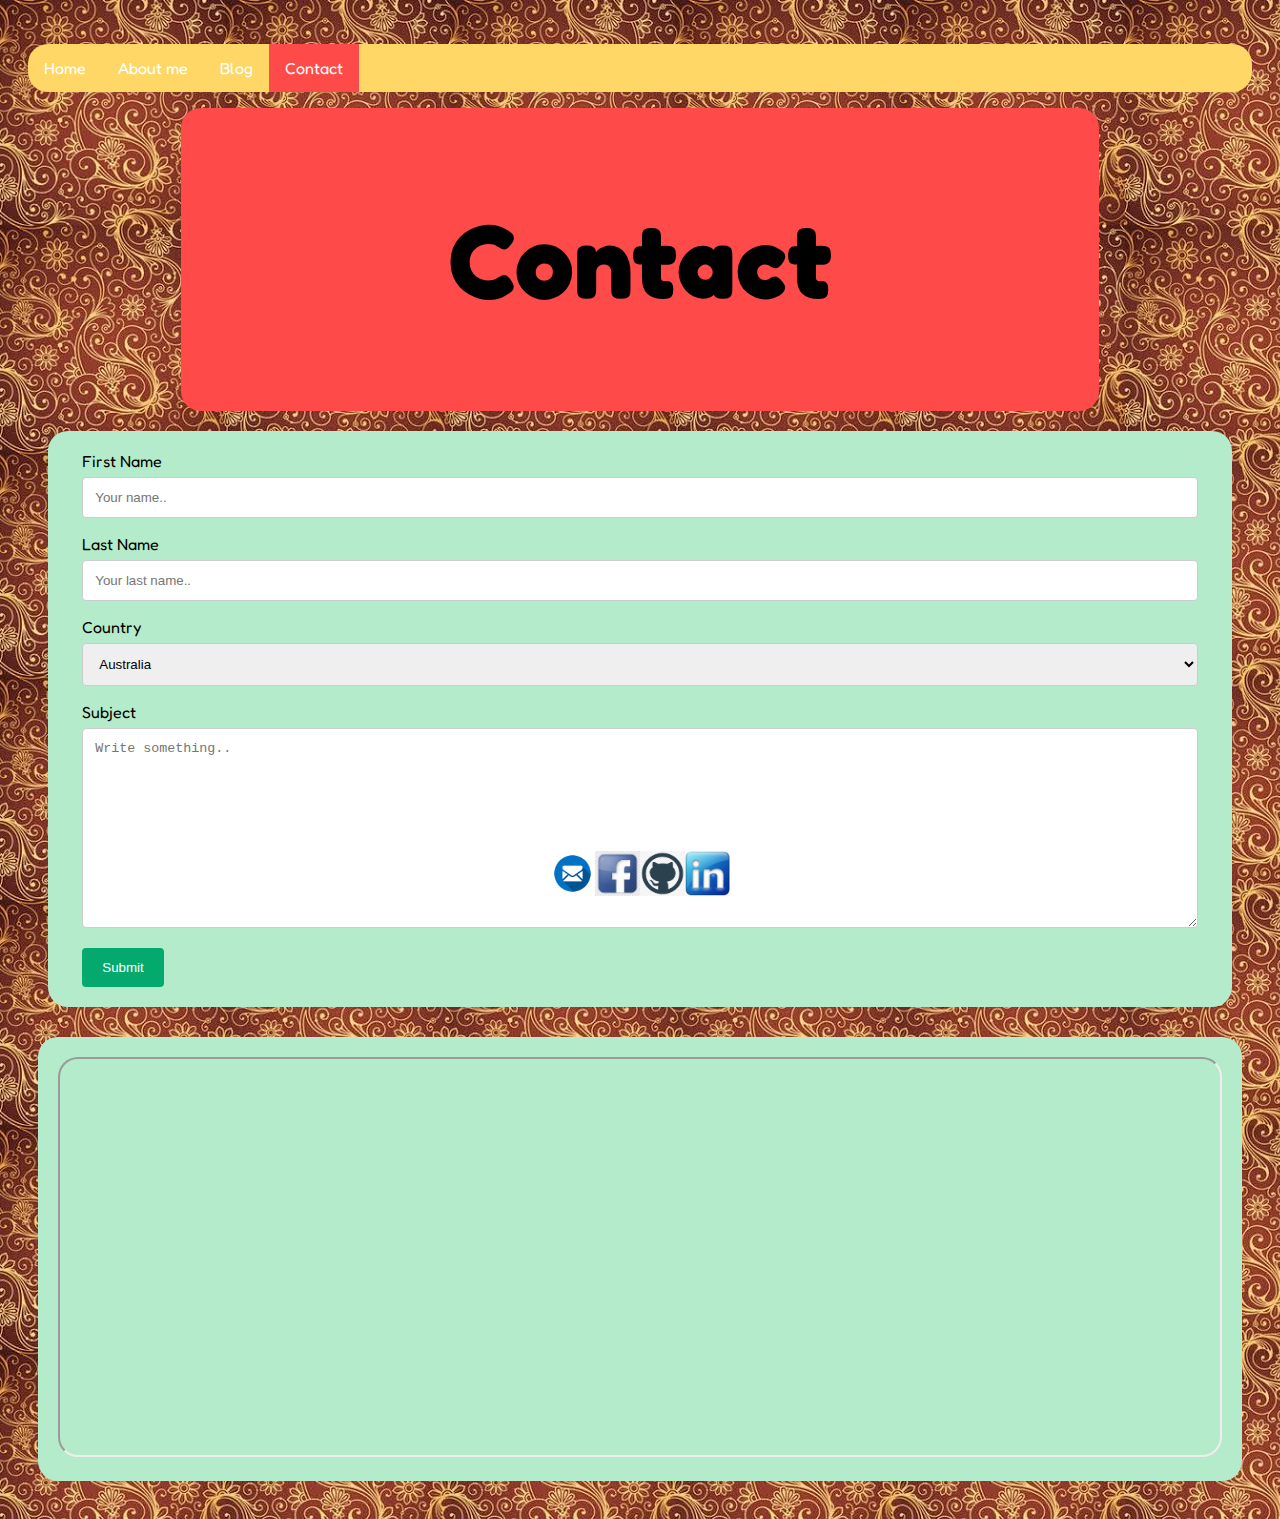
<file: Contactme.html>
<!DOCTYPE html>
<html lang="en">
<head>
    <meta charset="UTF-8">
    <meta http-equiv="X-UA-Compatible" content="IE=edge">
    <meta name="viewport" content="width=device-width, initial-scale=1.0">
    <link rel="stylesheet" href="contactmestyle.css"/>
    <title>Contact me</title>
    <link rel="icon" type="image/x-icon" href="/images/favicon.ico">  
</head>
<body>
  <ul class="topnav">
    <li><a  href="index.html">Home</a></li>
    <li><a href="aboutme.html">About me</a></li>
    <li><a href="blog.html">Blog</a></li>
    <li><a class="active" href="Contactme.html">Contact</a></li>
  </ul>
  <div class="header">
    <h2>Contact</h2>
  </div>
  <div class="container_contact">
    <form action="mailto:leith.price@gmail.com">
      <label for="fname">First Name</label>
      <input type="text" id="fname" name="firstname" placeholder="Your name..">
      <label for="lname">Last Name</label>
      <input type="text" id="lname" name="lastname" placeholder="Your last name..">
      <label for="country">Country</label>
      <select id="country" name="country">
        <option value="australia">Australia</option>
        <option value="canada">Canada</option>
        <option value="usa">USA</option>
        <option value="New Zealand">New Zealand</option>
      </select>
      <label for="subject">Subject</label>
      <textarea id="subject" name="subject" placeholder="Write something.." style="height:200px"></textarea>
      <input type="submit" value="Submit">
    </form>
  </div>
  <div class="container">
    <div class="card">
      <iframe src="https://www.google.com/maps/embed?pb=!1m18!1m12!1m3!1d3546.79440769775!2d153.02441181564726!3d-27.256976614216125!2m3!1f0!2f0!3f0!3m2!1i1024!2i768!4f13.1!3m3!1m2!1s0x6b93e4daa7912385%3A0x136704f9c91e78dc!2s52%20Tesch%20Rd%2C%20Griffin%20QLD%204503!5e0!3m2!1sen!2sau!4v1647833128542!5m2!1sen!2sau"></iframe>
    </div>
  </div>
  <footer class="footer">
    <div class="contact_bar">
      <a href="mailto:leith.price@gmail.com">
        <img class="contact" src="/images/email_icon2.png">
      </a>
      <a href="https://www.facebook.com/leith.price.5" target="_blank">
        <img class="contact" src="/images/facebook_icon3.jpg">
      </a>
      <a href="https://github.com/LeithPrice" target="_blank">
        <img class="contact" src="/images/github_logo.jpg">
      </a>
      <a href="https://au.linkedin.com/in/leith-price-prt" target="_blank">
        <img class="contact" src="/images/linkedin_logo.jpg">
      </a>
    </div>
  </footer>
</body>

</html>
</file>
<file: contactmestyle.css>
@import url("https://fonts.googleapis.com/css2?family=Fredoka+One&display=swap");
* {
  box-sizing: border-box;
}

.image {
  background-color: #fe4a49;
  width: 100%;
  padding: 5px;
}

img {
  width: 100%;
  height: 400px;
  object-fit: cover;
}

body {
  padding: 20px;
  background-image: url(/images/backgroundimage1.jpg);
  font-family: "Fredoka One", cursive;
}

.header {
  padding: 1px;
  font-size: 70px;
  text-align: center;
  background-color: #fe4a49;
  width: 75%;
  margin: auto;
  border-radius: 20px;
  border-width: 20px;
}

.container {
  display: flex;
  flex-wrap: wrap;
}

.card {
  background-color: #b4ebca;
  padding: 20px;
  flex: 20%;
  margin: 10px;
  border-radius: 20px;
  border-width: 20px;
}

@media screen and (max-width: 992px) {
  .card {
    flex: 50%;
  }

  .header {
    font-size: 50px;
    width: 100%;
  }
}
@media screen and (max-width: 600px) {
  .container {
    flex-direction: column;
  }
}
ul.topnav {
  list-style-type: none;
  margin: 10;
  padding: 0;
  overflow: hidden;
  background-color: #fed766;
  border-radius: 20px;
  border-width: 2px;
}

ul.topnav li {
  float: left;
}

ul.topnav li a {
  display: block;
  color: white;
  text-align: center;
  padding: 14px 16px;
  text-decoration: none;
  font-family: "Fredoka One", cursive;
}

ul.topnav li a:hover:not(.active) {
  background-color: #009fb7;
}

ul.topnav li a.active {
  background-color: #fe4a49;
}

@media screen and (max-width: 600px) {
  ul.topnav li {
    float: none;
  }
}
.footer {
  position: fixed;
  left: 0;
  bottom: 0;
  width: 100%;
  text-align: center;
}

.contact_bar {
  display: flex;
  justify-content: center;
}

.contact_bar a img {
  width: 45px;
  height: 45px;
}

input[type=text], select, textarea {
  width: 100%;
  padding: 12px;
  border: 1px solid #ccc;
  border-radius: 4px;
  box-sizing: border-box;
  margin-top: 6px;
  margin-bottom: 16px;
  resize: vertical;
}

input[type=submit] {
  background-color: #04AA6D;
  color: white;
  padding: 12px 20px;
  border: none;
  border-radius: 4px;
  cursor: pointer;
}

input[type=submit]:hover {
  background-color: #45a049;
}

.container_contact {
  display: flex;
  justify-content: center;
  align-items: center;
  border-radius: 20px;
  border-width: 20px;
  background-color: #b4ebca;
  padding: 20px;
  margin: 20px;
}

iframe {
  width: 100%;
  height: 400px;
  border-radius: 20px;
  border-width: 2px;
}

/*# sourceMappingURL=contactmestyle.css.map */
</file>
